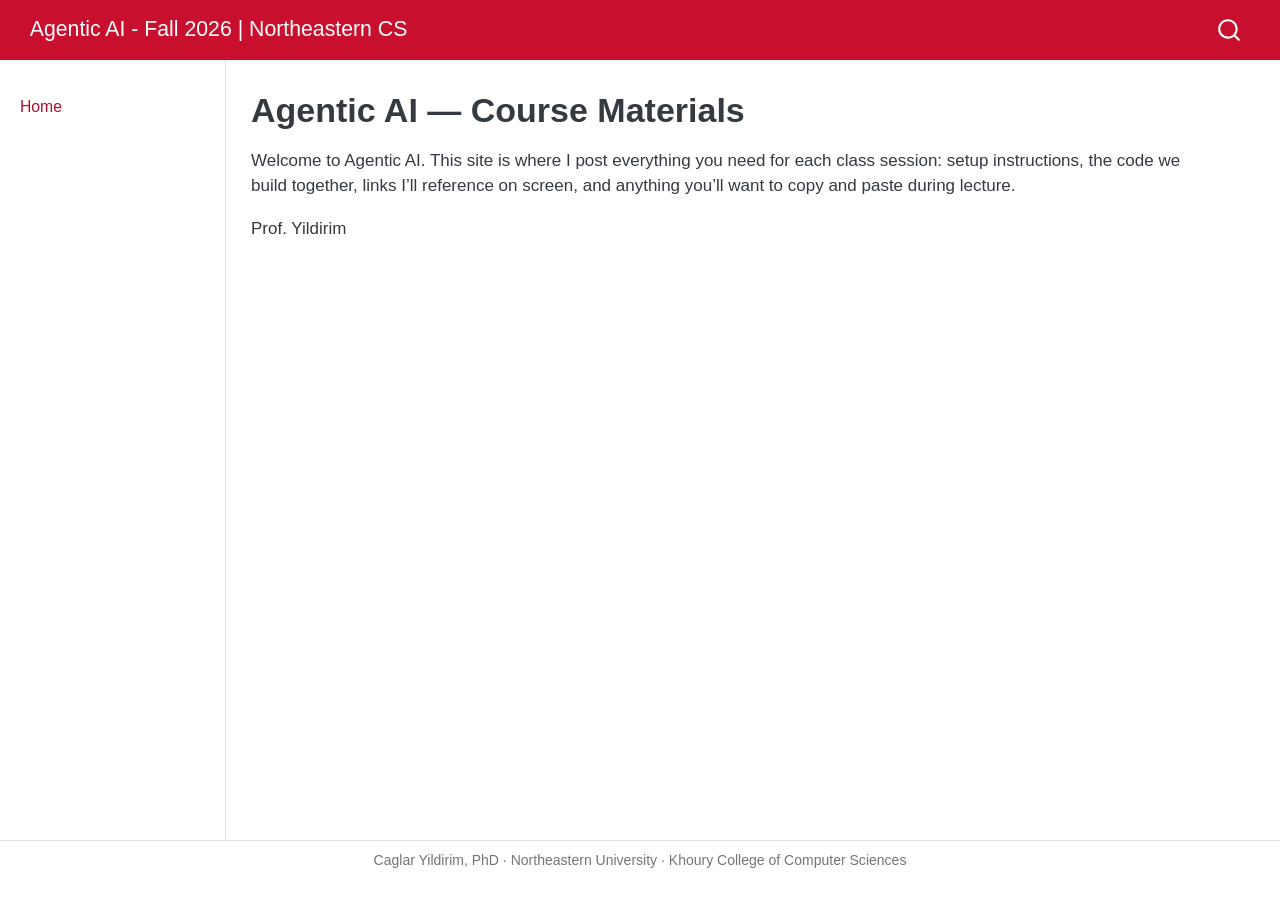
<file: index.html>
<!DOCTYPE html>
<html xmlns="http://www.w3.org/1999/xhtml" lang="en" xml:lang="en"><head>

<meta charset="utf-8">
<meta name="generator" content="quarto-1.10.18">

<meta name="viewport" content="width=device-width, initial-scale=1.0, user-scalable=yes">


<title>Agentic AI — Course Materials – Agentic AI - Fall 2026 | Northeastern CS</title>
<style>
/* Default styles provided by pandoc.
** See https://pandoc.org/MANUAL.html#variables-for-html for config info.
*/
span.smallcaps{font-variant: small-caps;}
div.columns{display: flex; gap: 1.5em;}
div.column{flex: auto;}
@media screen {
div.columns{gap: min(4vw, 1.5em);}
div.column{overflow-x: auto;}
}
div.hanging-indent{margin-left: 1.5em; text-indent: -1.5em;}
ul.task-list{list-style: none;}
ul.task-list li input[type="checkbox"] {
  width: 0.8em;
  margin: 0 0.8em 0.2em -1em; /* quarto-specific, see https://github.com/quarto-dev/quarto-cli/issues/4556 */ 
  vertical-align: middle;
}
</style>


<script src="site_libs/quarto-nav/quarto-nav.js"></script>
<script src="site_libs/quarto-nav/headroom.min.js"></script>
<script src="site_libs/clipboard/clipboard.min.js"></script>
<script src="site_libs/quarto-search/autocomplete.umd.js"></script>
<script src="site_libs/quarto-search/fuse.min.js"></script>
<script src="site_libs/quarto-search/quarto-search.js"></script>
<meta name="quarto:offset" content="./">
<script src="site_libs/quarto-html/quarto.js" type="module"></script>
<script src="site_libs/quarto-html/tabsets/tabsets.js" type="module"></script>
<script src="site_libs/quarto-html/popper.min.js"></script>
<script src="site_libs/quarto-html/tippy.umd.min.js"></script>
<script src="site_libs/quarto-html/anchor.min.js"></script>
<link href="site_libs/quarto-html/tippy.css" rel="stylesheet">
<link href="site_libs/quarto-html/quarto-syntax-highlighting-bb62276ab45c84d9efd712f51ff97b5a.css" rel="stylesheet" id="quarto-text-highlighting-styles">
<script src="site_libs/bootstrap/bootstrap.min.js"></script>
<link href="site_libs/bootstrap/bootstrap-icons.css" rel="stylesheet">
<link href="site_libs/bootstrap/bootstrap-241dbd50f1126b83f7d3998f5608e043.min.css" rel="stylesheet" append-hash="true" id="quarto-bootstrap" data-mode="light">
<script id="quarto-search-options" type="application/json">{
  "location": "navbar",
  "copy-button": false,
  "collapse-after": 3,
  "panel-placement": "end",
  "type": "overlay",
  "limit": 50,
  "keyboard-shortcut": [
    "f",
    "/",
    "s"
  ],
  "show-item-context": false,
  "language": {
    "search-no-results-text": "No results",
    "search-matching-documents-text": "matching documents",
    "search-copy-link-title": "Copy link to search",
    "search-hide-matches-text": "Hide additional matches",
    "search-more-match-text": "more match in this document",
    "search-more-matches-text": "more matches in this document",
    "search-clear-button-title": "Clear",
    "search-text-placeholder": "",
    "search-detached-cancel-button-title": "Cancel",
    "search-submit-button-title": "Submit",
    "search-label": "Search"
  }
}</script>


</head>

<body class="nav-sidebar docked nav-fixed fullcontent quarto-light">

<div id="quarto-search-results"></div>
  <header id="quarto-header" class="headroom fixed-top">
    <nav class="navbar navbar-expand-lg " data-bs-theme="dark">
      <div class="navbar-container container-fluid">
      <div class="navbar-brand-container mx-auto">
    <a class="navbar-brand" href="./index.html">
    <span class="navbar-title">Agentic AI - Fall 2026 | Northeastern CS</span>
    </a>
  </div>
        <div class="quarto-navbar-tools tools-end">
</div>
          <div id="quarto-search" class="" title="Search"></div>
      </div> <!-- /container-fluid -->
    </nav>
  <nav class="quarto-secondary-nav">
    <div class="container-fluid d-flex">
      <button type="button" class="quarto-btn-toggle btn" data-bs-toggle="collapse" role="button" data-bs-target=".quarto-sidebar-collapse-item" aria-controls="quarto-sidebar" aria-expanded="false" aria-label="Toggle sidebar navigation" onclick="if (window.quartoToggleHeadroom) { window.quartoToggleHeadroom(); }">
        <i class="bi bi-layout-text-sidebar-reverse"></i>
      </button>
        <nav class="quarto-page-breadcrumbs" aria-label="breadcrumb"><ol class="breadcrumb"><li class="breadcrumb-item"><a href="./index.html">Home</a></li></ol></nav>
        <a class="flex-grow-1" role="navigation" data-bs-toggle="collapse" data-bs-target=".quarto-sidebar-collapse-item" aria-controls="quarto-sidebar" aria-expanded="false" aria-label="Toggle sidebar navigation" onclick="if (window.quartoToggleHeadroom) { window.quartoToggleHeadroom(); }">      
        </a>
    </div>
  </nav>
</header>
<!-- content -->
<div id="quarto-content" class="quarto-container page-columns page-rows-contents page-layout-article page-navbar">
<!-- sidebar -->
  <nav id="quarto-sidebar" class="sidebar collapse collapse-horizontal quarto-sidebar-collapse-item sidebar-navigation docked overflow-auto">
    <div class="sidebar-menu-container"> 
    <ul class="list-unstyled mt-1">
        <li class="sidebar-item">
  <div class="sidebar-item-container"> 
  <a href="./index.html" class="sidebar-item-text sidebar-link active">
 <span class="menu-text">Home</span></a>
  </div>
</li>
    </ul>
    </div>
</nav>
<div id="quarto-sidebar-glass" class="quarto-sidebar-collapse-item" data-bs-toggle="collapse" data-bs-target=".quarto-sidebar-collapse-item"></div>
<!-- margin-sidebar -->
    
<!-- main -->
<main class="content" id="quarto-document-content">

<header id="title-block-header" class="quarto-title-block default">
<div class="quarto-title">
<h1 class="title">Agentic AI — Course Materials</h1>
</div>



<div class="quarto-title-meta">

    
  
    
  </div>
  


</header>


<p>Welcome to Agentic AI. This site is where I post everything you need for each class session: setup instructions, the code we build together, links I’ll reference on screen, and anything you’ll want to copy and paste during lecture.</p>
<p>Prof.&nbsp;Yildirim</p>



</main> <!-- /main -->
<script id="quarto-html-after-body" type="application/javascript">
  window.document.addEventListener("DOMContentLoaded", function (event) {
    const icon = "";
    const anchorJS = new window.AnchorJS();
    anchorJS.options = {
      placement: 'right',
      icon: icon
    };
    anchorJS.add('.anchored');
    const isCodeAnnotation = (el) => {
      for (const clz of el.classList) {
        if (clz.startsWith('code-annotation-')) {                     
          return true;
        }
      }
      return false;
    }
    const onCopySuccess = function(e) {
      // button target
      const button = e.trigger;
      // don't keep focus
      button.blur();
      // flash "checked"
      button.classList.add('code-copy-button-checked');
      var currentTitle = button.getAttribute("title");
      button.setAttribute("title", "Copied!");
      let tooltip;
      if (window.bootstrap) {
        button.setAttribute("data-bs-toggle", "tooltip");
        button.setAttribute("data-bs-placement", "left");
        button.setAttribute("data-bs-title", "Copied!");
        tooltip = new bootstrap.Tooltip(button, 
          { trigger: "manual", 
            customClass: "code-copy-button-tooltip",
            offset: [0, -8]});
        tooltip.show();    
      }
      setTimeout(function() {
        if (tooltip) {
          tooltip.hide();
          button.removeAttribute("data-bs-title");
          button.removeAttribute("data-bs-toggle");
          button.removeAttribute("data-bs-placement");
        }
        button.setAttribute("title", currentTitle);
        button.classList.remove('code-copy-button-checked');
      }, 1000);
      // clear code selection
      e.clearSelection();
    }
    const getTextToCopy = function(trigger) {
      const outerScaffold = trigger.parentElement.cloneNode(true);
      const codeEl = outerScaffold.querySelector('code');
      for (const childEl of codeEl.children) {
        if (isCodeAnnotation(childEl)) {
          childEl.remove();
        }
      }
      return codeEl.innerText;
    }
    const clipboard = new window.ClipboardJS('.code-copy-button:not([data-in-quarto-modal])', {
      text: getTextToCopy
    });
    clipboard.on('success', onCopySuccess);
    if (window.document.getElementById('quarto-embedded-source-code-modal')) {
      const clipboardModal = new window.ClipboardJS('.code-copy-button[data-in-quarto-modal]', {
        text: getTextToCopy,
        container: window.document.getElementById('quarto-embedded-source-code-modal')
      });
      clipboardModal.on('success', onCopySuccess);
    }
      var localhostRegex = new RegExp(/^(?:http|https):\/\/localhost\:?[0-9]*\//);
      var mailtoRegex = new RegExp(/^mailto:/);
        var filterRegex = new RegExp("https:\/\/yildirimcaglar\.github\.io\/agenticai\/");
      var isInternal = (href) => {
          return filterRegex.test(href) || localhostRegex.test(href) || mailtoRegex.test(href);
      }
      // Inspect non-navigation links and adorn them if external
     var links = window.document.querySelectorAll('a[href]:not(.nav-link):not(.navbar-brand):not(.toc-action):not(.sidebar-link):not(.sidebar-item-toggle):not(.pagination-link):not(.no-external):not([aria-hidden]):not(.dropdown-item):not(.quarto-navigation-tool):not(.about-link)');
      for (var i=0; i<links.length; i++) {
        const link = links[i];
        if (!isInternal(link.href)) {
          // undo the damage that might have been done by quarto-nav.js in the case of
          // links that we want to consider external
          if (link.dataset.originalHref !== undefined) {
            link.href = link.dataset.originalHref;
          }
        }
      }
    function tippyHover(el, contentFn, onTriggerFn, onUntriggerFn) {
      const config = {
        allowHTML: true,
        maxWidth: 500,
        delay: 100,
        arrow: false,
        appendTo: function(el) {
            return el.parentElement;
        },
        interactive: true,
        interactiveBorder: 10,
        theme: 'quarto',
        placement: 'bottom-start',
      };
      if (contentFn) {
        config.content = contentFn;
      }
      if (onTriggerFn) {
        config.onTrigger = onTriggerFn;
      }
      if (onUntriggerFn) {
        config.onUntrigger = onUntriggerFn;
      }
      window.tippy(el, config); 
    }
    const noterefs = window.document.querySelectorAll('a[role="doc-noteref"]');
    for (var i=0; i<noterefs.length; i++) {
      const ref = noterefs[i];
      tippyHover(ref, function() {
        // use id or data attribute instead here
        let href = ref.getAttribute('data-footnote-href') || ref.getAttribute('href');
        try { href = new URL(href).hash; } catch {}
        const id = href.replace(/^#\/?/, "");
        const note = window.document.getElementById(id);
        if (note) {
          return note.innerHTML;
        } else {
          return "";
        }
      });
    }
    const xrefs = window.document.querySelectorAll('a.quarto-xref');
    const processXRef = (id, note) => {
      // Strip column container classes
      const stripColumnClz = (el) => {
        el.classList.remove("page-full", "page-columns");
        if (el.children) {
          for (const child of el.children) {
            stripColumnClz(child);
          }
        }
      }
      stripColumnClz(note)
      if (id === null || id.startsWith('sec-')) {
        // Special case sections, only their first couple elements
        const container = document.createElement("div");
        if (note.children && note.children.length > 2) {
          container.appendChild(note.children[0].cloneNode(true));
          for (let i = 1; i < note.children.length; i++) {
            const child = note.children[i];
            if (child.tagName === "P" && child.innerText === "") {
              continue;
            } else {
              container.appendChild(child.cloneNode(true));
              break;
            }
          }
          if (window.Quarto?.typesetMath) {
            window.Quarto.typesetMath(container);
          }
          return container.innerHTML
        } else {
          if (window.Quarto?.typesetMath) {
            window.Quarto.typesetMath(note);
          }
          return note.innerHTML;
        }
      } else {
        // Remove any anchor links if they are present
        const anchorLink = note.querySelector('a.anchorjs-link');
        if (anchorLink) {
          anchorLink.remove();
        }
        if (window.Quarto?.typesetMath) {
          window.Quarto.typesetMath(note);
        }
        if (note.classList.contains("callout")) {
          return note.outerHTML;
        } else {
          return note.innerHTML;
        }
      }
    }
    for (var i=0; i<xrefs.length; i++) {
      const xref = xrefs[i];
      tippyHover(xref, undefined, function(instance) {
        instance.disable();
        let url = xref.getAttribute('href');
        let hash = undefined; 
        if (url.startsWith('#')) {
          hash = url;
        } else {
          try { hash = new URL(url).hash; } catch {}
        }
        if (hash) {
          const id = hash.replace(/^#\/?/, "");
          const note = window.document.getElementById(id);
          if (note !== null) {
            try {
              const html = processXRef(id, note.cloneNode(true));
              instance.setContent(html);
            } finally {
              instance.enable();
              instance.show();
            }
          } else {
            // See if we can fetch this
            fetch(url.split('#')[0])
            .then(res => res.text())
            .then(html => {
              const parser = new DOMParser();
              const htmlDoc = parser.parseFromString(html, "text/html");
              const note = htmlDoc.getElementById(id);
              if (note !== null) {
                const html = processXRef(id, note);
                instance.setContent(html);
              } 
            }).finally(() => {
              instance.enable();
              instance.show();
            });
          }
        } else {
          // See if we can fetch a full url (with no hash to target)
          // This is a special case and we should probably do some content thinning / targeting
          fetch(url)
          .then(res => res.text())
          .then(html => {
            const parser = new DOMParser();
            const htmlDoc = parser.parseFromString(html, "text/html");
            const note = htmlDoc.querySelector('main.content');
            if (note !== null) {
              // This should only happen for chapter cross references
              // (since there is no id in the URL)
              // remove the first header
              if (note.children.length > 0 && note.children[0].tagName === "HEADER") {
                note.children[0].remove();
              }
              const html = processXRef(null, note);
              instance.setContent(html);
            } 
          }).finally(() => {
            instance.enable();
            instance.show();
          });
        }
      }, function(instance) {
      });
    }
        let selectedAnnoteEl;
        const selectorForAnnotation = ( cell, annotation) => {
          let cellAttr = 'data-code-cell="' + cell + '"';
          let lineAttr = 'data-code-annotation="' +  annotation + '"';
          const selector = 'span[' + cellAttr + '][' + lineAttr + ']';
          return selector;
        }
        const selectCodeLines = (annoteEl) => {
          const doc = window.document;
          const targetCell = annoteEl.getAttribute("data-target-cell");
          const targetAnnotation = annoteEl.getAttribute("data-target-annotation");
          const annoteSpan = window.document.querySelector(selectorForAnnotation(targetCell, targetAnnotation));
          const lines = annoteSpan.getAttribute("data-code-lines").split(",");
          const lineIds = lines.map((line) => {
            return targetCell + "-" + line;
          })
          let top = null;
          let height = null;
          let parent = null;
          if (lineIds.length > 0) {
              //compute the position of the single el (top and bottom and make a div)
              const el = window.document.getElementById(lineIds[0]);
              top = el.offsetTop;
              height = el.offsetHeight;
              parent = el.parentElement.parentElement;
            if (lineIds.length > 1) {
              const lastEl = window.document.getElementById(lineIds[lineIds.length - 1]);
              const bottom = lastEl.offsetTop + lastEl.offsetHeight;
              height = bottom - top;
            }
            if (top !== null && height !== null && parent !== null) {
              // cook up a div (if necessary) and position it 
              let div = window.document.getElementById("code-annotation-line-highlight");
              if (div === null) {
                div = window.document.createElement("div");
                div.setAttribute("id", "code-annotation-line-highlight");
                div.style.position = 'absolute';
                parent.appendChild(div);
              }
              div.style.top = top - 2 + "px";
              div.style.height = height + 4 + "px";
              div.style.left = 0;
              let gutterDiv = window.document.getElementById("code-annotation-line-highlight-gutter");
              if (gutterDiv === null) {
                gutterDiv = window.document.createElement("div");
                gutterDiv.setAttribute("id", "code-annotation-line-highlight-gutter");
                gutterDiv.style.position = 'absolute';
                const codeCell = window.document.getElementById(targetCell);
                const gutter = codeCell.querySelector('.code-annotation-gutter');
                gutter.appendChild(gutterDiv);
              }
              gutterDiv.style.top = top - 2 + "px";
              gutterDiv.style.height = height + 4 + "px";
            }
            selectedAnnoteEl = annoteEl;
          }
        };
        const unselectCodeLines = () => {
          const elementsIds = ["code-annotation-line-highlight", "code-annotation-line-highlight-gutter"];
          elementsIds.forEach((elId) => {
            const div = window.document.getElementById(elId);
            if (div) {
              div.remove();
            }
          });
          selectedAnnoteEl = undefined;
        };
          // Handle positioning of the toggle
      window.addEventListener(
        "resize",
        throttle(() => {
          elRect = undefined;
          if (selectedAnnoteEl) {
            selectCodeLines(selectedAnnoteEl);
          }
        }, 10)
      );
      function throttle(fn, ms) {
      let throttle = false;
      let timer;
        return (...args) => {
          if(!throttle) { // first call gets through
              fn.apply(this, args);
              throttle = true;
          } else { // all the others get throttled
              if(timer) clearTimeout(timer); // cancel #2
              timer = setTimeout(() => {
                fn.apply(this, args);
                timer = throttle = false;
              }, ms);
          }
        };
      }
        const annoteTargets = window.document.querySelectorAll('.code-annotation-anchor');
        for (let i=0; i<annoteTargets.length; i++) {
          const annoteTarget = annoteTargets[i];
          const targetCell = annoteTarget.getAttribute("data-target-cell");
          const targetAnnotation = annoteTarget.getAttribute("data-target-annotation");
          const contentFn = () => {
            const content = window.document.querySelector(selectorForAnnotation(targetCell, targetAnnotation));
            if (content) {
              const tipContent = content.cloneNode(true);
              tipContent.classList.add("code-annotation-tip-content");
              return tipContent.outerHTML;
            }
          }
          const config = {
            allowHTML: true,
            content: contentFn,
            onShow: (instance) => {
              selectCodeLines(instance.reference);
              instance.reference.classList.add('code-annotation-active');
              window.tippy.hideAll();
            },
            onHide: (instance) => {
              unselectCodeLines();
              instance.reference.classList.remove('code-annotation-active');
            },
            maxWidth: 300,
            delay: [50, 0],
            duration: [200, 0],
            offset: [5, 10],
            arrow: true,
            appendTo: function(el) {
              return el.parentElement.parentElement.parentElement;
            },
            interactive: true,
            interactiveBorder: 10,
            theme: 'quarto',
            placement: 'right',
            popperOptions: {
              modifiers: [
              {
                name: 'flip',
                options: {
                  flipVariations: false, // true by default
                  allowedAutoPlacements: ['right'],
                  fallbackPlacements: ['right', 'top', 'top-start', 'top-end', 'bottom', 'bottom-start', 'bottom-end', 'left'],
                },
              },
              {
                name: 'preventOverflow',
                options: {
                  mainAxis: false,
                  altAxis: false
                }
              }
              ]        
            }      
          };
          window.tippy(annoteTarget, config); 
        }
    const findCites = (el) => {
      const parentEl = el.parentElement;
      if (parentEl) {
        const cites = parentEl.dataset.cites;
        if (cites) {
          return {
            el,
            cites: cites.split(' ')
          };
        } else {
          return findCites(el.parentElement)
        }
      } else {
        return undefined;
      }
    };
    var bibliorefs = window.document.querySelectorAll('a[role="doc-biblioref"]');
    for (var i=0; i<bibliorefs.length; i++) {
      const ref = bibliorefs[i];
      const citeInfo = findCites(ref);
      if (citeInfo) {
        tippyHover(citeInfo.el, function() {
          var popup = window.document.createElement('div');
          citeInfo.cites.forEach(function(cite) {
            var citeDiv = window.document.createElement('div');
            citeDiv.classList.add('hanging-indent');
            citeDiv.classList.add('csl-entry');
            var biblioDiv = window.document.getElementById('ref-' + cite);
            if (biblioDiv) {
              citeDiv.innerHTML = biblioDiv.innerHTML;
            }
            popup.appendChild(citeDiv);
          });
          return popup.innerHTML;
        });
      }
    }
  });
  </script>
</div> <!-- /content -->
<footer class="footer">
  <div class="nav-footer">
    <div class="nav-footer-left">
      &nbsp;
    </div>   
    <div class="nav-footer-center">
<p>Caglar Yildirim, PhD · Northeastern University · Khoury College of Computer Sciences</p>
</div>
    <div class="nav-footer-right">
      &nbsp;
    </div>
  </div>
</footer>




</body></html>
</file>
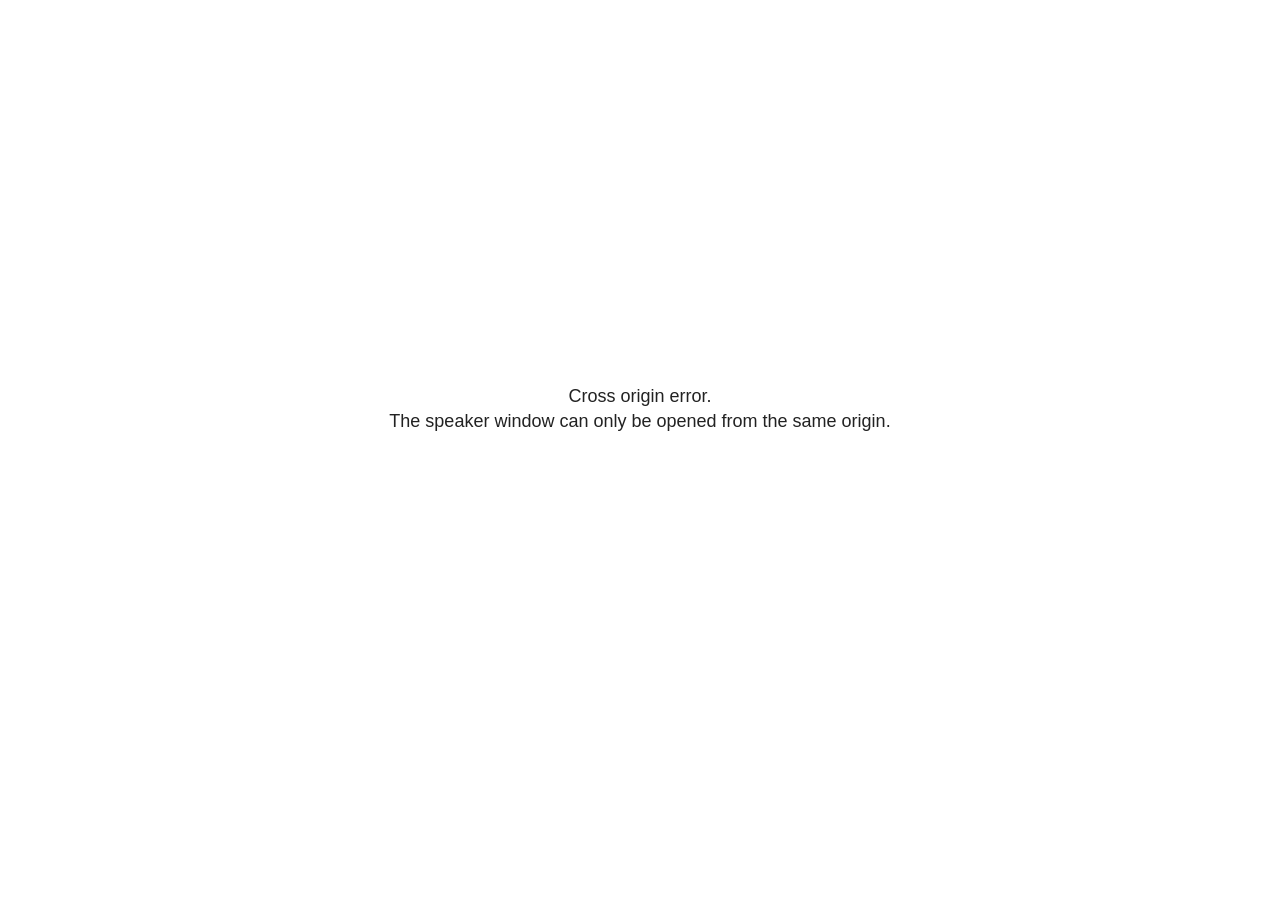
<file: site_libs/revealjs/plugin/notes/speaker-view.html>
<!--
	NOTE: You need to build the notes plugin after making changes to this file.
-->
<html lang="en">
	<head>
		<meta charset="utf-8">

		<title>reveal.js - Speaker View</title>

		<style>
			body {
				font-family: Helvetica;
				font-size: 18px;
			}

			#current-slide,
			#upcoming-slide,
			#speaker-controls {
				padding: 6px;
				box-sizing: border-box;
				-moz-box-sizing: border-box;
			}

			#current-slide iframe,
			#upcoming-slide iframe {
				width: 100%;
				height: 100%;
				border: 1px solid #ddd;
			}

			#current-slide .label,
			#upcoming-slide .label {
				position: absolute;
				top: 10px;
				left: 10px;
				z-index: 2;
			}

			#connection-status {
				position: absolute;
				top: 0;
				left: 0;
				width: 100%;
				height: 100%;
				z-index: 20;
				padding: 30% 20% 20% 20%;
				font-size: 18px;
				color: #222;
				background: #fff;
				text-align: center;
				box-sizing: border-box;
				line-height: 1.4;
			}

			.overlay-element {
				height: 34px;
				line-height: 34px;
				padding: 0 10px;
				text-shadow: none;
				background: rgba( 220, 220, 220, 0.8 );
				color: #222;
				font-size: 14px;
			}

			.overlay-element.interactive:hover {
				background: rgba( 220, 220, 220, 1 );
			}

			#current-slide {
				position: absolute;
				width: 60%;
				height: 100%;
				top: 0;
				left: 0;
				padding-right: 0;
			}

			#upcoming-slide {
				position: absolute;
				width: 40%;
				height: 40%;
				right: 0;
				top: 0;
			}

			/* Speaker controls */
			#speaker-controls {
				position: absolute;
				top: 40%;
				right: 0;
				width: 40%;
				height: 60%;
				overflow: auto;
				font-size: 18px;
			}

				.speaker-controls-time.hidden,
				.speaker-controls-notes.hidden {
					display: none;
				}

				.speaker-controls-time .label,
				.speaker-controls-pace .label,
				.speaker-controls-notes .label {
					text-transform: uppercase;
					font-weight: normal;
					font-size: 0.66em;
					color: #666;
					margin: 0;
				}

				.speaker-controls-time, .speaker-controls-pace {
					border-bottom: 1px solid rgba( 200, 200, 200, 0.5 );
					margin-bottom: 10px;
					padding: 10px 16px;
					padding-bottom: 20px;
					cursor: pointer;
				}

				.speaker-controls-time .reset-button {
					opacity: 0;
					float: right;
					color: #666;
					text-decoration: none;
				}
				.speaker-controls-time:hover .reset-button {
					opacity: 1;
				}

				.speaker-controls-time .timer,
				.speaker-controls-time .clock {
					width: 50%;
				}

				.speaker-controls-time .timer,
				.speaker-controls-time .clock,
				.speaker-controls-time .pacing .hours-value,
				.speaker-controls-time .pacing .minutes-value,
				.speaker-controls-time .pacing .seconds-value {
					font-size: 1.9em;
				}

				.speaker-controls-time .timer {
					float: left;
				}

				.speaker-controls-time .clock {
					float: right;
					text-align: right;
				}

				.speaker-controls-time span.mute {
					opacity: 0.3;
				}

				.speaker-controls-time .pacing-title {
					margin-top: 5px;
				}

				.speaker-controls-time .pacing.ahead {
					color: blue;
				}

				.speaker-controls-time .pacing.on-track {
					color: green;
				}

				.speaker-controls-time .pacing.behind {
					color: red;
				}

				.speaker-controls-notes {
					padding: 10px 16px;
				}

				.speaker-controls-notes .value {
					margin-top: 5px;
					line-height: 1.4;
					font-size: 1.2em;
				}

			/* Layout selector */
			#speaker-layout {
				position: absolute;
				top: 10px;
				right: 10px;
				color: #222;
				z-index: 10;
			}
				#speaker-layout select {
					position: absolute;
					width: 100%;
					height: 100%;
					top: 0;
					left: 0;
					border: 0;
					box-shadow: 0;
					cursor: pointer;
					opacity: 0;

					font-size: 1em;
					background-color: transparent;

					-moz-appearance: none;
					-webkit-appearance: none;
					-webkit-tap-highlight-color: rgba(0, 0, 0, 0);
				}

				#speaker-layout select:focus {
					outline: none;
					box-shadow: none;
				}

			.clear {
				clear: both;
			}

			/* Speaker layout: Wide */
			body[data-speaker-layout="wide"] #current-slide,
			body[data-speaker-layout="wide"] #upcoming-slide {
				width: 50%;
				height: 45%;
				padding: 6px;
			}

			body[data-speaker-layout="wide"] #current-slide {
				top: 0;
				left: 0;
			}

			body[data-speaker-layout="wide"] #upcoming-slide {
				top: 0;
				left: 50%;
			}

			body[data-speaker-layout="wide"] #speaker-controls {
				top: 45%;
				left: 0;
				width: 100%;
				height: 50%;
				font-size: 1.25em;
			}

			/* Speaker layout: Tall */
			body[data-speaker-layout="tall"] #current-slide,
			body[data-speaker-layout="tall"] #upcoming-slide {
				width: 45%;
				height: 50%;
				padding: 6px;
			}

			body[data-speaker-layout="tall"] #current-slide {
				top: 0;
				left: 0;
			}

			body[data-speaker-layout="tall"] #upcoming-slide {
				top: 50%;
				left: 0;
			}

			body[data-speaker-layout="tall"] #speaker-controls {
				padding-top: 40px;
				top: 0;
				left: 45%;
				width: 55%;
				height: 100%;
				font-size: 1.25em;
			}

			/* Speaker layout: Notes only */
			body[data-speaker-layout="notes-only"] #current-slide,
			body[data-speaker-layout="notes-only"] #upcoming-slide {
				display: none;
			}

			body[data-speaker-layout="notes-only"] #speaker-controls {
				padding-top: 40px;
				top: 0;
				left: 0;
				width: 100%;
				height: 100%;
				font-size: 1.25em;
			}

			@media screen and (max-width: 1080px) {
				body[data-speaker-layout="default"] #speaker-controls {
					font-size: 16px;
				}
			}

			@media screen and (max-width: 900px) {
				body[data-speaker-layout="default"] #speaker-controls {
					font-size: 14px;
				}
			}

			@media screen and (max-width: 800px) {
				body[data-speaker-layout="default"] #speaker-controls {
					font-size: 12px;
				}
			}

		</style>
	</head>

	<body>

		<div id="connection-status">Loading speaker view...</div>

		<div id="current-slide"></div>
		<div id="upcoming-slide"><span class="overlay-element label">Upcoming</span></div>
		<div id="speaker-controls">
			<div class="speaker-controls-time">
				<h4 class="label">Time <span class="reset-button">Click to Reset</span></h4>
				<div class="clock">
					<span class="clock-value">0:00 AM</span>
				</div>
				<div class="timer">
					<span class="hours-value">00</span><span class="minutes-value">:00</span><span class="seconds-value">:00</span>
				</div>
				<div class="clear"></div>

				<h4 class="label pacing-title" style="display: none">Pacing – Time to finish current slide</h4>
				<div class="pacing" style="display: none">
					<span class="hours-value">00</span><span class="minutes-value">:00</span><span class="seconds-value">:00</span>
				</div>
			</div>

			<div class="speaker-controls-notes hidden">
				<h4 class="label">Notes</h4>
				<div class="value"></div>
			</div>
		</div>
		<div id="speaker-layout" class="overlay-element interactive">
			<span class="speaker-layout-label"></span>
			<select class="speaker-layout-dropdown"></select>
		</div>

		<script>

			(function() {

				var notes,
					notesValue,
					currentState,
					currentSlide,
					upcomingSlide,
					layoutLabel,
					layoutDropdown,
					pendingCalls = {},
					lastRevealApiCallId = 0,
					connected = false

				var connectionStatus = document.querySelector( '#connection-status' );

				var SPEAKER_LAYOUTS = {
					'default': 'Default',
					'wide': 'Wide',
					'tall': 'Tall',
					'notes-only': 'Notes only'
				};

				setupLayout();

				let openerOrigin;

				try {
					openerOrigin = window.opener.location.origin;
				}
				catch ( error ) { console.warn( error ) }

				// In order to prevent XSS, the speaker view will only run if its
				// opener has the same origin as itself
				if( window.location.origin !== openerOrigin ) {
					connectionStatus.innerHTML = 'Cross origin error.<br>The speaker window can only be opened from the same origin.';
					return;
				}

				var connectionTimeout = setTimeout( function() {
					connectionStatus.innerHTML = 'Error connecting to main window.<br>Please try closing and reopening the speaker view.';
				}, 5000 );

				window.addEventListener( 'message', function( event ) {

					// Validate the origin of all messages to avoid parsing messages
					// that aren't meant for us. Ignore when running off file:// so
					// that the speaker view continues to work without a web server.
					if( window.location.origin !== event.origin && window.location.origin !== 'file://' ) {
						return
					}

					clearTimeout( connectionTimeout );
					connectionStatus.style.display = 'none';

					var data = JSON.parse( event.data );

					// The overview mode is only useful to the reveal.js instance
					// where navigation occurs so we don't sync it
					if( data.state ) delete data.state.overview;

					// Messages sent by the notes plugin inside of the main window
					if( data && data.namespace === 'reveal-notes' ) {
						if( data.type === 'connect' ) {
							handleConnectMessage( data );
						}
						else if( data.type === 'state' ) {
							handleStateMessage( data );
						}
						else if( data.type === 'return' ) {
							pendingCalls[data.callId](data.result);
							delete pendingCalls[data.callId];
						}
					}
					// Messages sent by the reveal.js inside of the current slide preview
					else if( data && data.namespace === 'reveal' ) {
						if( /ready/.test( data.eventName ) ) {
							// Send a message back to notify that the handshake is complete
							window.opener.postMessage( JSON.stringify({ namespace: 'reveal-notes', type: 'connected'} ), '*' );
						}
						else if( /slidechanged|fragmentshown|fragmenthidden|paused|resumed/.test( data.eventName ) && currentState !== JSON.stringify( data.state ) ) {

							dispatchStateToMainWindow( data.state );

						}
					}

				} );

				/**
				 * Updates the presentation in the main window to match the state
				 * of the presentation in the notes window.
				 */
				const dispatchStateToMainWindow = debounce(( state ) => {
					window.opener.postMessage( JSON.stringify({ method: 'setState', args: [ state ]} ), '*' );
				}, 500);

				/**
				 * Asynchronously calls the Reveal.js API of the main frame.
				 */
				function callRevealApi( methodName, methodArguments, callback ) {

					var callId = ++lastRevealApiCallId;
					pendingCalls[callId] = callback;
					window.opener.postMessage( JSON.stringify( {
						namespace: 'reveal-notes',
						type: 'call',
						callId: callId,
						methodName: methodName,
						arguments: methodArguments
					} ), '*' );

				}

				/**
				 * Called when the main window is trying to establish a
				 * connection.
				 */
				function handleConnectMessage( data ) {

					if( connected === false ) {
						connected = true;

						setupIframes( data );
						setupKeyboard();
						setupNotes();
						setupTimer();
						setupHeartbeat();
					}

				}

				/**
				 * Called when the main window sends an updated state.
				 */
				function handleStateMessage( data ) {

					// Store the most recently set state to avoid circular loops
					// applying the same state
					currentState = JSON.stringify( data.state );

					// No need for updating the notes in case of fragment changes
					if ( data.notes ) {
						notes.classList.remove( 'hidden' );
						notesValue.style.whiteSpace = data.whitespace;
						if( data.markdown ) {
							notesValue.innerHTML = marked( data.notes );
						}
						else {
							notesValue.innerHTML = data.notes;
						}
					}
					else {
						notes.classList.add( 'hidden' );
					}

					// Update the note slides
					currentSlide.contentWindow.postMessage( JSON.stringify({ method: 'setState', args: [ data.state ] }), '*' );
					upcomingSlide.contentWindow.postMessage( JSON.stringify({ method: 'setState', args: [ data.state ] }), '*' );
					upcomingSlide.contentWindow.postMessage( JSON.stringify({ method: 'next' }), '*' );

				}

				// Limit to max one state update per X ms
				handleStateMessage = debounce( handleStateMessage, 200 );

				/**
				 * Forward keyboard events to the current slide window.
				 * This enables keyboard events to work even if focus
				 * isn't set on the current slide iframe.
				 *
				 * Block F5 default handling, it reloads and disconnects
				 * the speaker notes window.
				 */
				function setupKeyboard() {

					document.addEventListener( 'keydown', function( event ) {
						if( event.keyCode === 116 || ( event.metaKey && event.keyCode === 82 ) ) {
							event.preventDefault();
							return false;
						}
						currentSlide.contentWindow.postMessage( JSON.stringify({ method: 'triggerKey', args: [ event.keyCode ] }), '*' );
					} );

				}

				/**
				 * Creates the preview iframes.
				 */
				function setupIframes( data ) {

					var params = [
						'receiver',
						'progress=false',
						'history=false',
						'transition=none',
						'autoSlide=0',
						'backgroundTransition=none'
					].join( '&' );

					var urlSeparator = /\?/.test(data.url) ? '&' : '?';
					var hash = '#/' + data.state.indexh + '/' + data.state.indexv;
					var currentURL = data.url + urlSeparator + params + '&scrollActivationWidth=false&postMessageEvents=true' + hash;
					var upcomingURL = data.url + urlSeparator + params + '&scrollActivationWidth=false&controls=false' + hash;

					currentSlide = document.createElement( 'iframe' );
					currentSlide.setAttribute( 'width', 1280 );
					currentSlide.setAttribute( 'height', 1024 );
					currentSlide.setAttribute( 'src', currentURL );
					document.querySelector( '#current-slide' ).appendChild( currentSlide );

					upcomingSlide = document.createElement( 'iframe' );
					upcomingSlide.setAttribute( 'width', 640 );
					upcomingSlide.setAttribute( 'height', 512 );
					upcomingSlide.setAttribute( 'src', upcomingURL );
					document.querySelector( '#upcoming-slide' ).appendChild( upcomingSlide );

				}

				/**
				 * Setup the notes UI.
				 */
				function setupNotes() {

					notes = document.querySelector( '.speaker-controls-notes' );
					notesValue = document.querySelector( '.speaker-controls-notes .value' );

				}

				/**
				 * We send out a heartbeat at all times to ensure we can
				 * reconnect with the main presentation window after reloads.
				 */
				function setupHeartbeat() {

					setInterval( () => {
						window.opener.postMessage( JSON.stringify({ namespace: 'reveal-notes', type: 'heartbeat'} ), '*' );
					}, 1000 );

				}

				function getTimings( callback ) {

					callRevealApi( 'getSlidesAttributes', [], function ( slideAttributes ) {
						callRevealApi( 'getConfig', [], function ( config ) {
							var totalTime = config.totalTime;
							var minTimePerSlide = config.minimumTimePerSlide || 0;
							var defaultTiming = config.defaultTiming;
							if ((defaultTiming == null) && (totalTime == null)) {
								callback(null);
								return;
							}
							// Setting totalTime overrides defaultTiming
							if (totalTime) {
								defaultTiming = 0;
							}
							var timings = [];
							for ( var i in slideAttributes ) {
								var slide = slideAttributes[ i ];
								var timing = defaultTiming;
								if( slide.hasOwnProperty( 'data-timing' )) {
									var t = slide[ 'data-timing' ];
									timing = parseInt(t);
									if( isNaN(timing) ) {
										console.warn("Could not parse timing '" + t + "' of slide " + i + "; using default of " + defaultTiming);
										timing = defaultTiming;
									}
								}
								timings.push(timing);
							}
							if ( totalTime ) {
								// After we've allocated time to individual slides, we summarize it and
								// subtract it from the total time
								var remainingTime = totalTime - timings.reduce( function(a, b) { return a + b; }, 0 );
								// The remaining time is divided by the number of slides that have 0 seconds
								// allocated at the moment, giving the average time-per-slide on the remaining slides
								var remainingSlides = (timings.filter( function(x) { return x == 0 }) ).length
								var timePerSlide = Math.round( remainingTime / remainingSlides, 0 )
								// And now we replace every zero-value timing with that average
								timings = timings.map( function(x) { return (x==0 ? timePerSlide : x) } );
							}
							var slidesUnderMinimum = timings.filter( function(x) { return (x < minTimePerSlide) } ).length
							if ( slidesUnderMinimum ) {
								message = "The pacing time for " + slidesUnderMinimum + " slide(s) is under the configured minimum of " + minTimePerSlide + " seconds. Check the data-timing attribute on individual slides, or consider increasing the totalTime or minimumTimePerSlide configuration options (or removing some slides).";
								alert(message);
							}
							callback( timings );
						} );
					} );

				}

				/**
				 * Return the number of seconds allocated for presenting
				 * all slides up to and including this one.
				 */
				function getTimeAllocated( timings, callback ) {

					callRevealApi( 'getSlidePastCount', [], function ( currentSlide ) {
						var allocated = 0;
						for (var i in timings.slice(0, currentSlide + 1)) {
							allocated += timings[i];
						}
						callback( allocated );
					} );

				}

				/**
				 * Create the timer and clock and start updating them
				 * at an interval.
				 */
				function setupTimer() {

					var start = new Date(),
					timeEl = document.querySelector( '.speaker-controls-time' ),
					clockEl = timeEl.querySelector( '.clock-value' ),
					hoursEl = timeEl.querySelector( '.hours-value' ),
					minutesEl = timeEl.querySelector( '.minutes-value' ),
					secondsEl = timeEl.querySelector( '.seconds-value' ),
					pacingTitleEl = timeEl.querySelector( '.pacing-title' ),
					pacingEl = timeEl.querySelector( '.pacing' ),
					pacingHoursEl = pacingEl.querySelector( '.hours-value' ),
					pacingMinutesEl = pacingEl.querySelector( '.minutes-value' ),
					pacingSecondsEl = pacingEl.querySelector( '.seconds-value' );

					var timings = null;
					getTimings( function ( _timings ) {

						timings = _timings;
						if (_timings !== null) {
							pacingTitleEl.style.removeProperty('display');
							pacingEl.style.removeProperty('display');
						}

						// Update once directly
						_updateTimer();

						// Then update every second
						setInterval( _updateTimer, 1000 );

					} );


					function _resetTimer() {

						if (timings == null) {
							start = new Date();
							_updateTimer();
						}
						else {
							// Reset timer to beginning of current slide
							getTimeAllocated( timings, function ( slideEndTimingSeconds ) {
								var slideEndTiming = slideEndTimingSeconds * 1000;
								callRevealApi( 'getSlidePastCount', [], function ( currentSlide ) {
									var currentSlideTiming = timings[currentSlide] * 1000;
									var previousSlidesTiming = slideEndTiming - currentSlideTiming;
									var now = new Date();
									start = new Date(now.getTime() - previousSlidesTiming);
									_updateTimer();
								} );
							} );
						}

					}

					timeEl.addEventListener( 'click', function() {
						_resetTimer();
						return false;
					} );

					function _displayTime( hrEl, minEl, secEl, time) {

						var sign = Math.sign(time) == -1 ? "-" : "";
						time = Math.abs(Math.round(time / 1000));
						var seconds = time % 60;
						var minutes = Math.floor( time / 60 ) % 60 ;
						var hours = Math.floor( time / ( 60 * 60 )) ;
						hrEl.innerHTML = sign + zeroPadInteger( hours );
						if (hours == 0) {
							hrEl.classList.add( 'mute' );
						}
						else {
							hrEl.classList.remove( 'mute' );
						}
						minEl.innerHTML = ':' + zeroPadInteger( minutes );
						if (hours == 0 && minutes == 0) {
							minEl.classList.add( 'mute' );
						}
						else {
							minEl.classList.remove( 'mute' );
						}
						secEl.innerHTML = ':' + zeroPadInteger( seconds );
					}

					function _updateTimer() {

						var diff, hours, minutes, seconds,
						now = new Date();

						diff = now.getTime() - start.getTime();

						clockEl.innerHTML = now.toLocaleTimeString( 'en-US', { hour12: true, hour: '2-digit', minute:'2-digit' } );
						_displayTime( hoursEl, minutesEl, secondsEl, diff );
						if (timings !== null) {
							_updatePacing(diff);
						}

					}

					function _updatePacing(diff) {

						getTimeAllocated( timings, function ( slideEndTimingSeconds ) {
							var slideEndTiming = slideEndTimingSeconds * 1000;

							callRevealApi( 'getSlidePastCount', [], function ( currentSlide ) {
								var currentSlideTiming = timings[currentSlide] * 1000;
								var timeLeftCurrentSlide = slideEndTiming - diff;
								if (timeLeftCurrentSlide < 0) {
									pacingEl.className = 'pacing behind';
								}
								else if (timeLeftCurrentSlide < currentSlideTiming) {
									pacingEl.className = 'pacing on-track';
								}
								else {
									pacingEl.className = 'pacing ahead';
								}
								_displayTime( pacingHoursEl, pacingMinutesEl, pacingSecondsEl, timeLeftCurrentSlide );
							} );
						} );
					}

				}

				/**
				 * Sets up the speaker view layout and layout selector.
				 */
				function setupLayout() {

					layoutDropdown = document.querySelector( '.speaker-layout-dropdown' );
					layoutLabel = document.querySelector( '.speaker-layout-label' );

					// Render the list of available layouts
					for( var id in SPEAKER_LAYOUTS ) {
						var option = document.createElement( 'option' );
						option.setAttribute( 'value', id );
						option.textContent = SPEAKER_LAYOUTS[ id ];
						layoutDropdown.appendChild( option );
					}

					// Monitor the dropdown for changes
					layoutDropdown.addEventListener( 'change', function( event ) {

						setLayout( layoutDropdown.value );

					}, false );

					// Restore any currently persisted layout
					setLayout( getLayout() );

				}

				/**
				 * Sets a new speaker view layout. The layout is persisted
				 * in local storage.
				 */
				function setLayout( value ) {

					var title = SPEAKER_LAYOUTS[ value ];

					layoutLabel.innerHTML = 'Layout' + ( title ? ( ': ' + title ) : '' );
					layoutDropdown.value = value;

					document.body.setAttribute( 'data-speaker-layout', value );

					// Persist locally
					if( supportsLocalStorage() ) {
						window.localStorage.setItem( 'reveal-speaker-layout', value );
					}

				}

				/**
				 * Returns the ID of the most recently set speaker layout
				 * or our default layout if none has been set.
				 */
				function getLayout() {

					if( supportsLocalStorage() ) {
						var layout = window.localStorage.getItem( 'reveal-speaker-layout' );
						if( layout ) {
							return layout;
						}
					}

					// Default to the first record in the layouts hash
					for( var id in SPEAKER_LAYOUTS ) {
						return id;
					}

				}

				function supportsLocalStorage() {

					try {
						localStorage.setItem('test', 'test');
						localStorage.removeItem('test');
						return true;
					}
					catch( e ) {
						return false;
					}

				}

				function zeroPadInteger( num ) {

					var str = '00' + parseInt( num );
					return str.substring( str.length - 2 );

				}

				/**
				 * Limits the frequency at which a function can be called.
				 */
				function debounce( fn, ms ) {

					var lastTime = 0,
						timeout;

					return function() {

						var args = arguments;
						var context = this;

						clearTimeout( timeout );

						var timeSinceLastCall = Date.now() - lastTime;
						if( timeSinceLastCall > ms ) {
							fn.apply( context, args );
							lastTime = Date.now();
						}
						else {
							timeout = setTimeout( function() {
								fn.apply( context, args );
								lastTime = Date.now();
							}, ms - timeSinceLastCall );
						}

					}

				}

			})();

		</script>
	</body>
</html>
</file>
<file: site_libs/quarto-html/tippy.css>
.tippy-box[data-animation=fade][data-state=hidden]{opacity:0}[data-tippy-root]{max-width:calc(100vw - 10px)}.tippy-box{position:relative;background-color:#333;color:#fff;border-radius:4px;font-size:14px;line-height:1.4;white-space:normal;outline:0;transition-property:transform,visibility,opacity}.tippy-box[data-placement^=top]>.tippy-arrow{bottom:0}.tippy-box[data-placement^=top]>.tippy-arrow:before{bottom:-7px;left:0;border-width:8px 8px 0;border-top-color:initial;transform-origin:center top}.tippy-box[data-placement^=bottom]>.tippy-arrow{top:0}.tippy-box[data-placement^=bottom]>.tippy-arrow:before{top:-7px;left:0;border-width:0 8px 8px;border-bottom-color:initial;transform-origin:center bottom}.tippy-box[data-placement^=left]>.tippy-arrow{right:0}.tippy-box[data-placement^=left]>.tippy-arrow:before{border-width:8px 0 8px 8px;border-left-color:initial;right:-7px;transform-origin:center left}.tippy-box[data-placement^=right]>.tippy-arrow{left:0}.tippy-box[data-placement^=right]>.tippy-arrow:before{left:-7px;border-width:8px 8px 8px 0;border-right-color:initial;transform-origin:center right}.tippy-box[data-inertia][data-state=visible]{transition-timing-function:cubic-bezier(.54,1.5,.38,1.11)}.tippy-arrow{width:16px;height:16px;color:#333}.tippy-arrow:before{content:"";position:absolute;border-color:transparent;border-style:solid}.tippy-content{position:relative;padding:5px 9px;z-index:1}
</file>
<file: site_libs/quarto-html/quarto-syntax-highlighting-bb62276ab45c84d9efd712f51ff97b5a.css>
/* quarto syntax highlight colors */
:root {
  --quarto-hl-al-color: #ff5555;
  --quarto-hl-an-color: #6a737d;
  --quarto-hl-at-color: #d73a49;
  --quarto-hl-bn-color: #005cc5;
  --quarto-hl-bu-color: #d73a49;
  --quarto-hl-ch-color: #032f62;
  --quarto-hl-co-color: #6a737d;
  --quarto-hl-cv-color: #6a737d;
  --quarto-hl-cn-color: #005cc5;
  --quarto-hl-cf-color: #d73a49;
  --quarto-hl-dt-color: #d73a49;
  --quarto-hl-dv-color: #005cc5;
  --quarto-hl-do-color: #6a737d;
  --quarto-hl-er-color: #ff5555;
  --quarto-hl-ex-color: #d73a49;
  --quarto-hl-fl-color: #005cc5;
  --quarto-hl-fu-color: #6f42c1;
  --quarto-hl-im-color: #032f62;
  --quarto-hl-in-color: #6a737d;
  --quarto-hl-kw-color: #d73a49;
  --quarto-hl-op-color: #24292e;
  --quarto-hl-pp-color: #d73a49;
  --quarto-hl-re-color: #6a737d;
  --quarto-hl-sc-color: #005cc5;
  --quarto-hl-ss-color: #032f62;
  --quarto-hl-st-color: #032f62;
  --quarto-hl-va-color: #e36209;
  --quarto-hl-vs-color: #032f62;
  --quarto-hl-wa-color: #ff5555;
}

/* other quarto variables */
:root {
  --quarto-font-monospace: SFMono-Regular, Menlo, Monaco, Consolas, "Liberation Mono", "Courier New", monospace;
}

/* syntax highlight based on Pandoc's rules */
pre > code.sourceCode > span {
  color: #24292e;
}

code.sourceCode > span {
  color: #24292e;
}

div.sourceCode,
div.sourceCode pre.sourceCode {
  color: #24292e;
}

/* Normal */
code span {
  color: #24292e;
}

/* Alert */
code span.al {
  font-weight: bold;
  color: #ff5555;
}

/* Annotation */
code span.an {
  color: #6a737d;
}

/* Attribute */
code span.at {
  color: #d73a49;
}

/* BaseN */
code span.bn {
  color: #005cc5;
}

/* BuiltIn */
code span.bu {
  color: #d73a49;
}

/* ControlFlow */
code span.cf {
  color: #d73a49;
}

/* Char */
code span.ch {
  color: #032f62;
}

/* Constant */
code span.cn {
  color: #005cc5;
}

/* Comment */
code span.co {
  color: #6a737d;
}

/* CommentVar */
code span.cv {
  color: #6a737d;
}

/* Documentation */
code span.do {
  color: #6a737d;
}

/* DataType */
code span.dt {
  color: #d73a49;
}

/* DecVal */
code span.dv {
  color: #005cc5;
}

/* Error */
code span.er {
  color: #ff5555;
  text-decoration: underline;
}

/* Extension */
code span.ex {
  font-weight: bold;
  color: #d73a49;
}

/* Float */
code span.fl {
  color: #005cc5;
}

/* Function */
code span.fu {
  color: #6f42c1;
}

/* Import */
code span.im {
  color: #032f62;
}

/* Information */
code span.in {
  color: #6a737d;
}

/* Keyword */
code span.kw {
  color: #d73a49;
}

/* Operator */
code span.op {
  color: #24292e;
}

/* Preprocessor */
code span.pp {
  color: #d73a49;
}

/* RegionMarker */
code span.re {
  color: #6a737d;
}

/* SpecialChar */
code span.sc {
  color: #005cc5;
}

/* SpecialString */
code span.ss {
  color: #032f62;
}

/* String */
code span.st {
  color: #032f62;
}

/* Variable */
code span.va {
  color: #e36209;
}

/* VerbatimString */
code span.vs {
  color: #032f62;
}

/* Warning */
code span.wa {
  color: #ff5555;
}

.prevent-inlining {
  content: "</";
}

/*# sourceMappingURL=9fff47f1860eaa1c7b80d8cbc12525ed.css.map */
</file>
